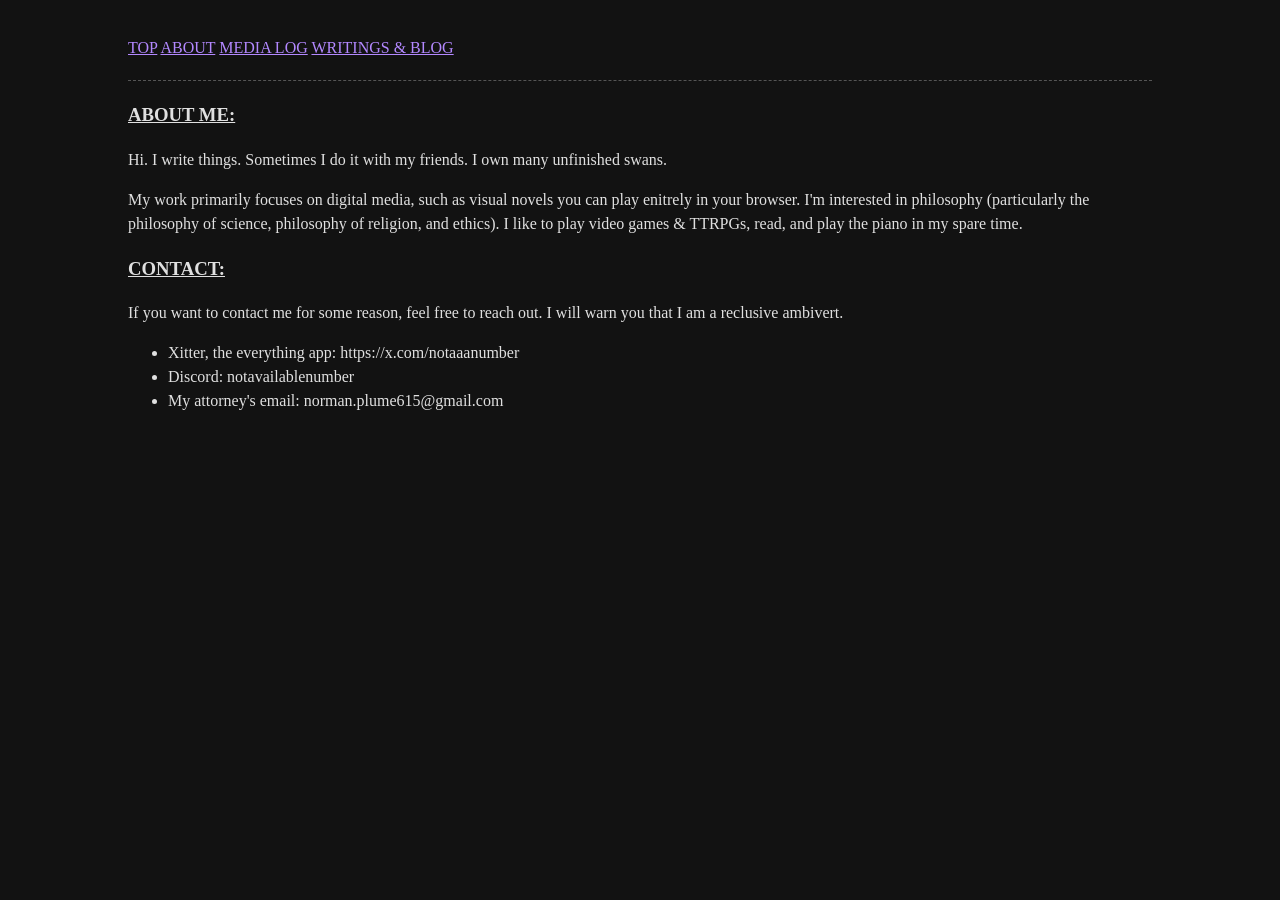
<file: about.html>
<!DOCTYPE html>
<html lang="en">
<head>
    <meta charset="UTF-8">
    <title>ABOUT ME</title>
    <link rel="stylesheet" type="text/css" href="style.css">
</head>
<body>
    <div class="nav-header">
        <p>
            <a href="index.html">TOP</a>
            <a href="about.html">ABOUT</a>
            <a href="media.html">MEDIA LOG</a>
            <a href="writings.html">WRITINGS & BLOG</a>
        </p>
    </div>
    <hr class="dashed">

    <h3><u>ABOUT ME:</u></h3>
    <p>Hi. I write things. Sometimes I do it with my friends. I own many unfinished swans.</p>
     
    <p>My work primarily focuses on digital media, such as visual novels you can play enitrely in your browser. I'm interested in philosophy (particularly the philosophy of science, philosophy of religion, and ethics). I like to play video games & TTRPGs, read, and play the piano in my spare time.</p>

    <p></p>

    <h3><u>CONTACT:</u></h3>
    <p>If you want to contact me for some reason, feel free to reach out. I will warn you that I am a reclusive ambivert.</p>
    <ul>
        <li>Xitter, the everything app: https://x.com/notaaanumber</li>
        <li>Discord: notavailablenumber</li>
        <li>My attorney's email: norman.plume615@gmail.com</li>
    </ul>

</body>
</html>
</file>
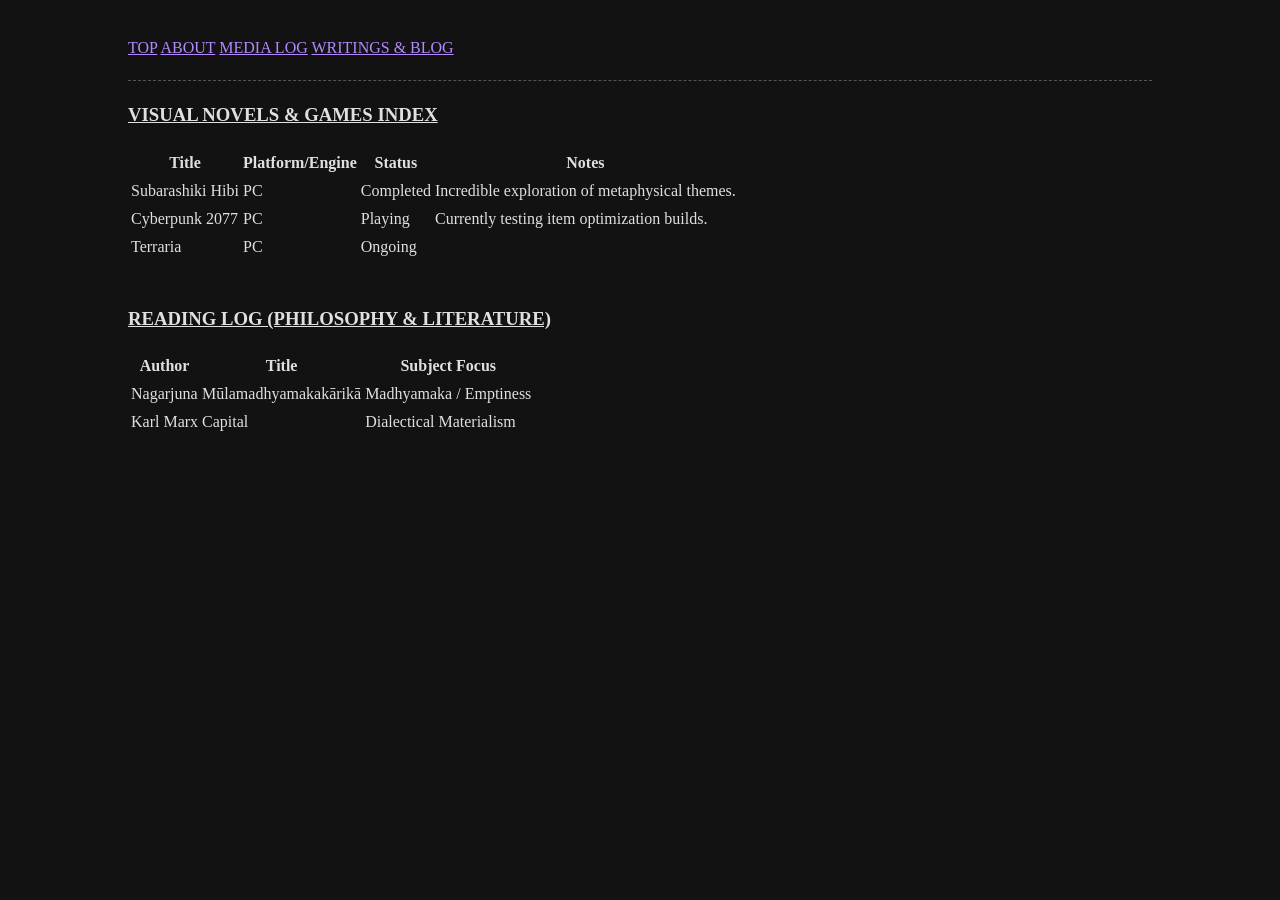
<file: media.html>
<!DOCTYPE html>
<html lang="en">
<head>
    <meta charset="UTF-8">
    <title>MEDIA LOG - MILO DECLERCK</title>
    <link rel="stylesheet" type="text/css" href="style.css">
</head>
<body>
    <div class="nav-header">
        <p>
            <a href="index.html">TOP</a>
            <a href="about.html">ABOUT</a>
            <a href="media.html">MEDIA LOG</a>
            <a href="writings.html">WRITINGS & BLOG</a>
        </p>
    </div>
    <hr class="dashed">

    <h3><u>VISUAL NOVELS & GAMES INDEX</u></h3>
    <table class="media-table">
        <tr>
            <th>Title</th>
            <th>Platform/Engine</th>
            <th>Status</th>
            <th>Notes</th>
        </tr>
        <tr>
            <td>Subarashiki Hibi</td>
            <td>PC</td>
            <td>Completed</td>
            <td>Incredible exploration of metaphysical themes.</td>
        </tr>
        <tr>
            <td>Cyberpunk 2077</td>
            <td>PC</td>
            <td>Playing</td>
            <td>Currently testing item optimization builds.</td>
        </tr>
        <tr>
            <td>Terraria</td>
            <td>PC</td>
            <td>Ongoing</td>
            <td></td>
        </tr>
    </table>

    <br>

    <h3><u>READING LOG (PHILOSOPHY & LITERATURE)</u></h3>
    <table class="media-table">
        <tr>
            <th>Author</th>
            <th>Title</th>
            <th>Subject Focus</th>
        </tr>
        <tr>
            <td>Nagarjuna</td>
            <td>Mūlamadhyamakakārikā</td>
            <td>Madhyamaka / Emptiness</td>
        </tr>
        <tr>
            <td>Karl Marx</td>
            <td>Capital</td>
            <td>Dialectical Materialism</td>
        </tr>
    </table>

</body>
</html>
</file>
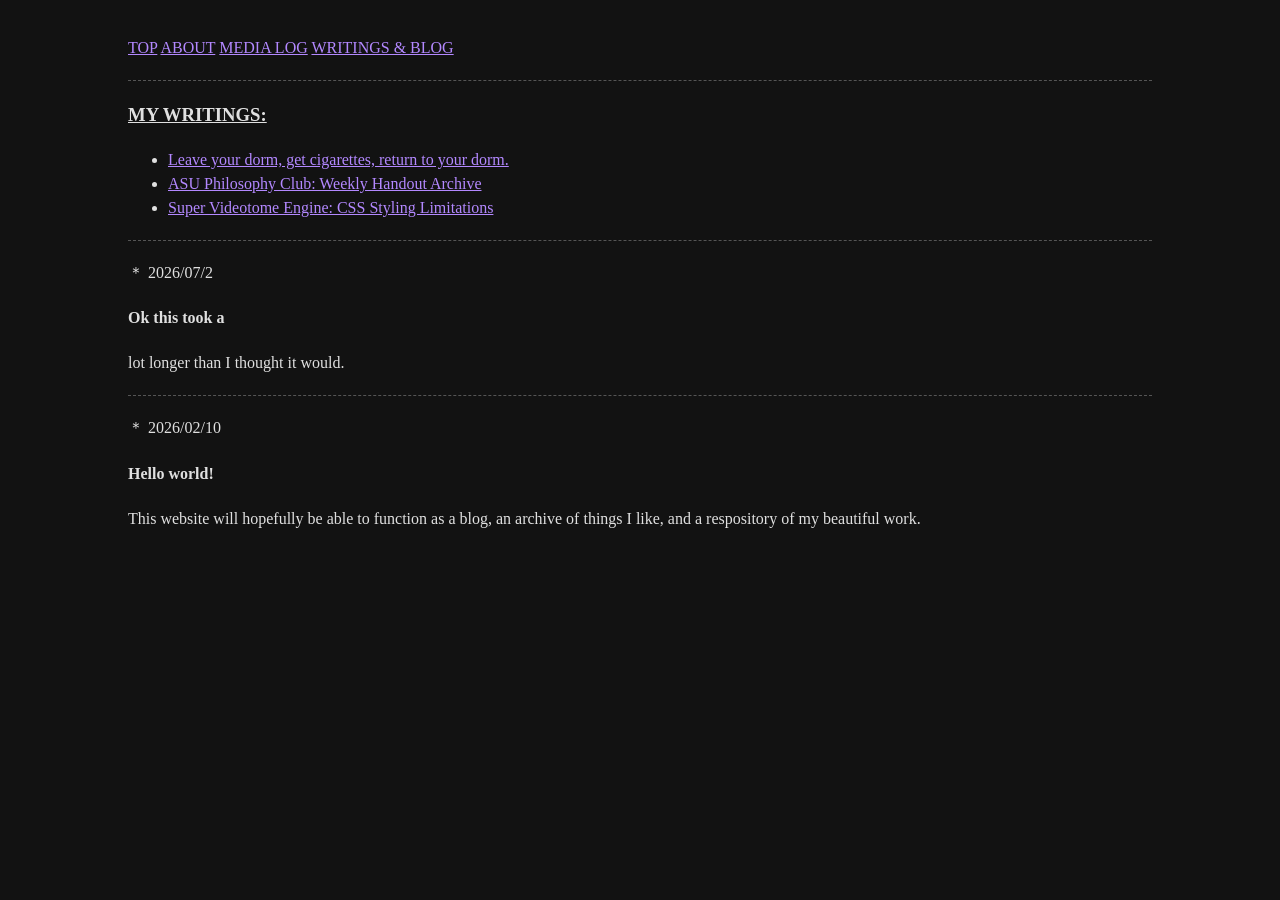
<file: writings.html>
<!DOCTYPE html>
<html lang="en">
<head>
    <meta charset="UTF-8">
    <title>WRITINGS</title>
    <link rel="stylesheet" type="text/css" href="style.css">
</head>
<body>
    <div class="nav-header">
        <p>
            <a href="index.html">TOP</a>
            <a href="about.html">ABOUT</a>
            <a href="media.html">MEDIA LOG</a>
            <a href="writings.html">WRITINGS & BLOG</a>
        </p>
    </div>
    <hr class="dashed">

    <h3><u>MY WRITINGS:</u></h3>
    <ul>
        <li><a href="#stirner-sketch">Leave your dorm, get cigarettes, return to your dorm.</a></li>
        <li><a href="#asu-handouts">ASU Philosophy Club: Weekly Handout Archive</a></li>
        <li><a href="#rvv-engine">Super Videotome Engine: CSS Styling Limitations</a></li>
    </ul>

    <hr class="dashed">

    <div id="stirner-sketch" class="blog-entry">
        <p class="date-stamp">＊ 2026/07/2</p>
        <h4>Ok this took a</h4>
        <p>lot longer than I thought it would.</p>
    </div>

    <hr class="dashed">

    <div id="asu-handouts" class="blog-entry">
        <p class="date-stamp">＊ 2026/02/10</p>
        <h4>Hello world!</h4>
        <p>This website will hopefully be able to function as a blog, an archive of things I like, and a respository of my beautiful work.</p>
    </div>

</body>
</html>
</file>
<file: style.css>
/* style.css */
body {
    font-family: font-family: "Courier New", Courier, monospace;
    background-color: #121212; /* Dark background */
    color: #e0e0e0; /* Off-white text for better eye strain reduction than pure white */
    margin: 0;
    padding: 20px 10%;
    line-height: 1.5;
}

/* Link Styling */
a {
    color: #b388ff; /* A bright purple that contrasts well against dark backgrounds */
    text-decoration: underline;
}

a:visited {
    color: #7e57c2; /* A slightly darker purple for visited links */
}

a:hover {
    color: #d1c4e9;
    text-decoration: none;
}

/* Structural Elements */
hr.dashed {
    border: none;
    border-top: 1px dashed #555; /* Dimmed the dashed line for dark mode */
    margin: 20px 0;
}

/* Header & Navigation Area */
.header-container {
    text-align: center;
    margin-bottom: 20px;
}

.header-image {
    max-width: 100%;
    height: auto;
    border: 1px solid #333;
    /* Optional: set a fixed height if your headers are always the same size */
    /* height: 200px; */
}

.nav-bar {
    text-align: center;
    font-size: 18px;
    font-weight: bold;
    margin-top: 15px;
    margin-bottom: 20px;
}

.nav-bar a {
    margin: 0 15px;
    text-decoration: none;
}

.nav-bar a:hover {
    text-decoration: underline;
}

/* Layout Elements */
.split-column {
    display: flex;
    justify-content: space-between;
    gap: 20px;
    margin-bottom: 20px;
}

.column {
    width: 48%;
}
</file>
